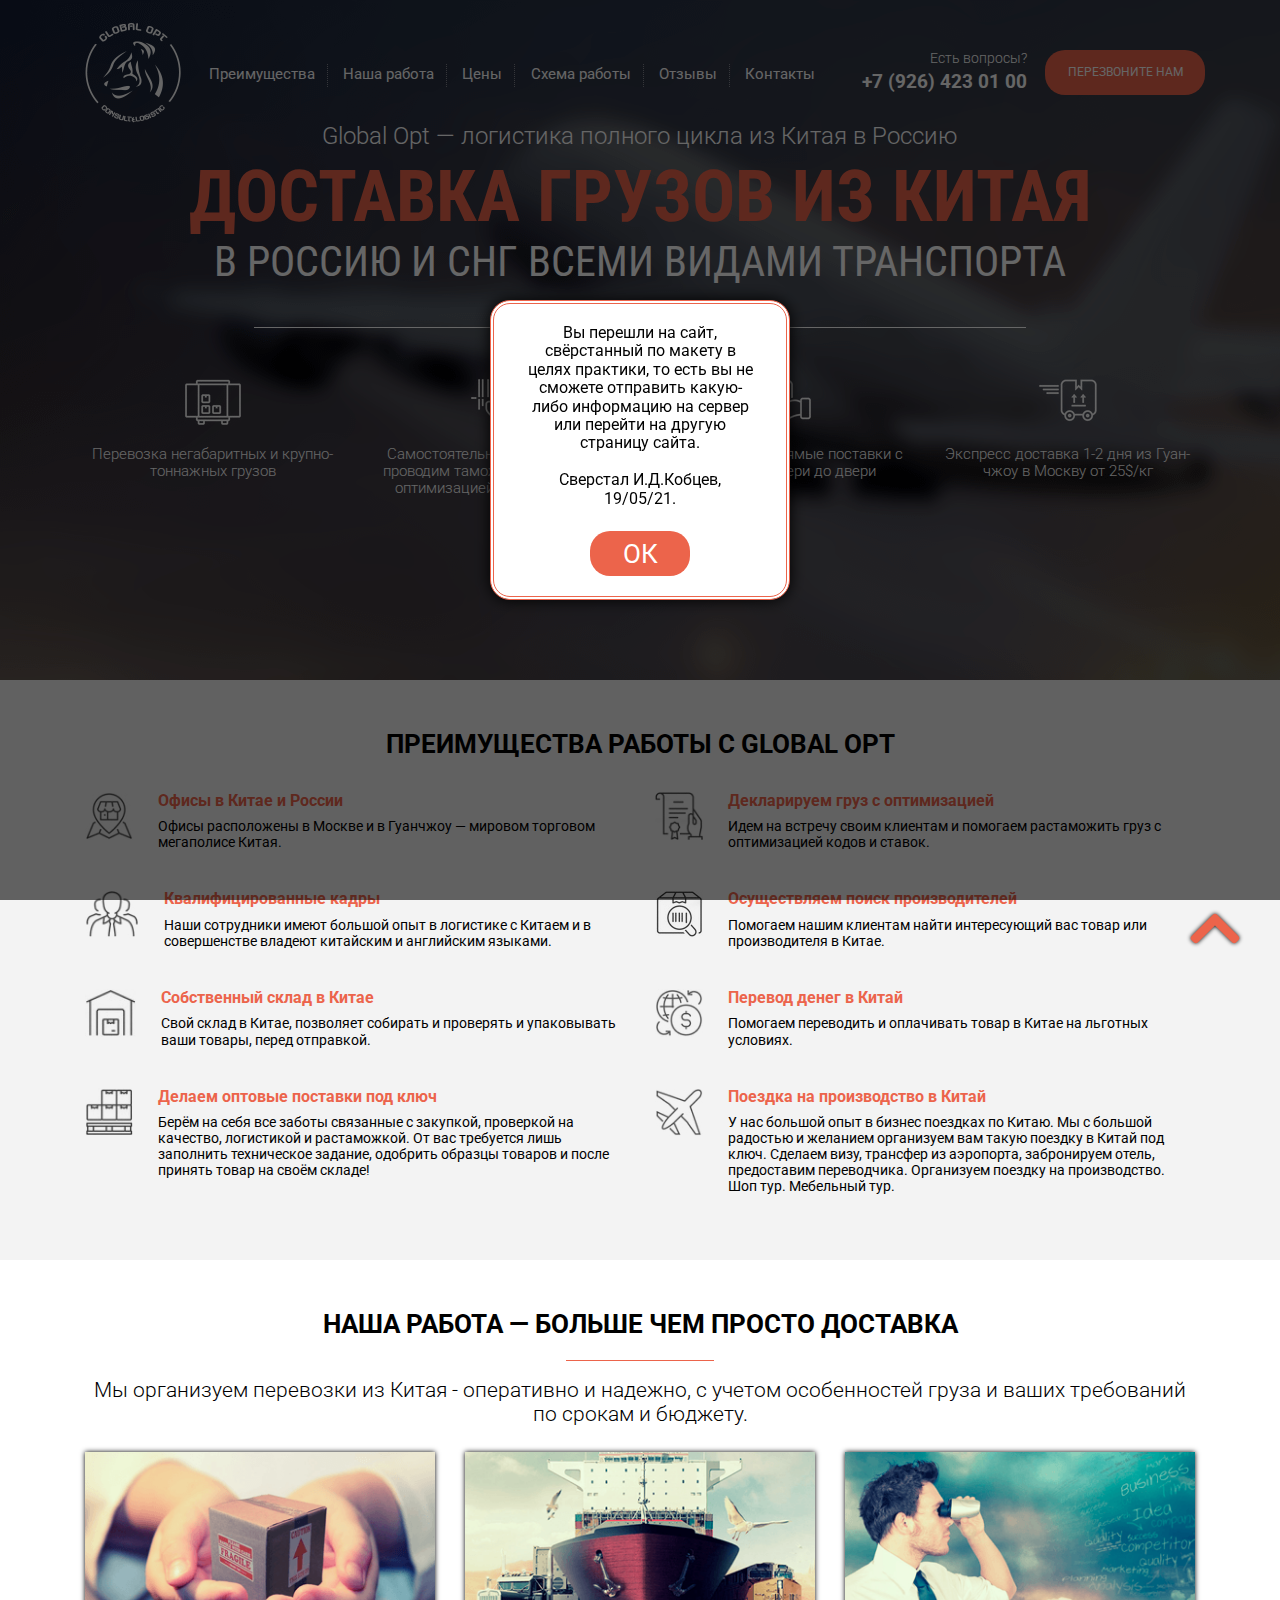
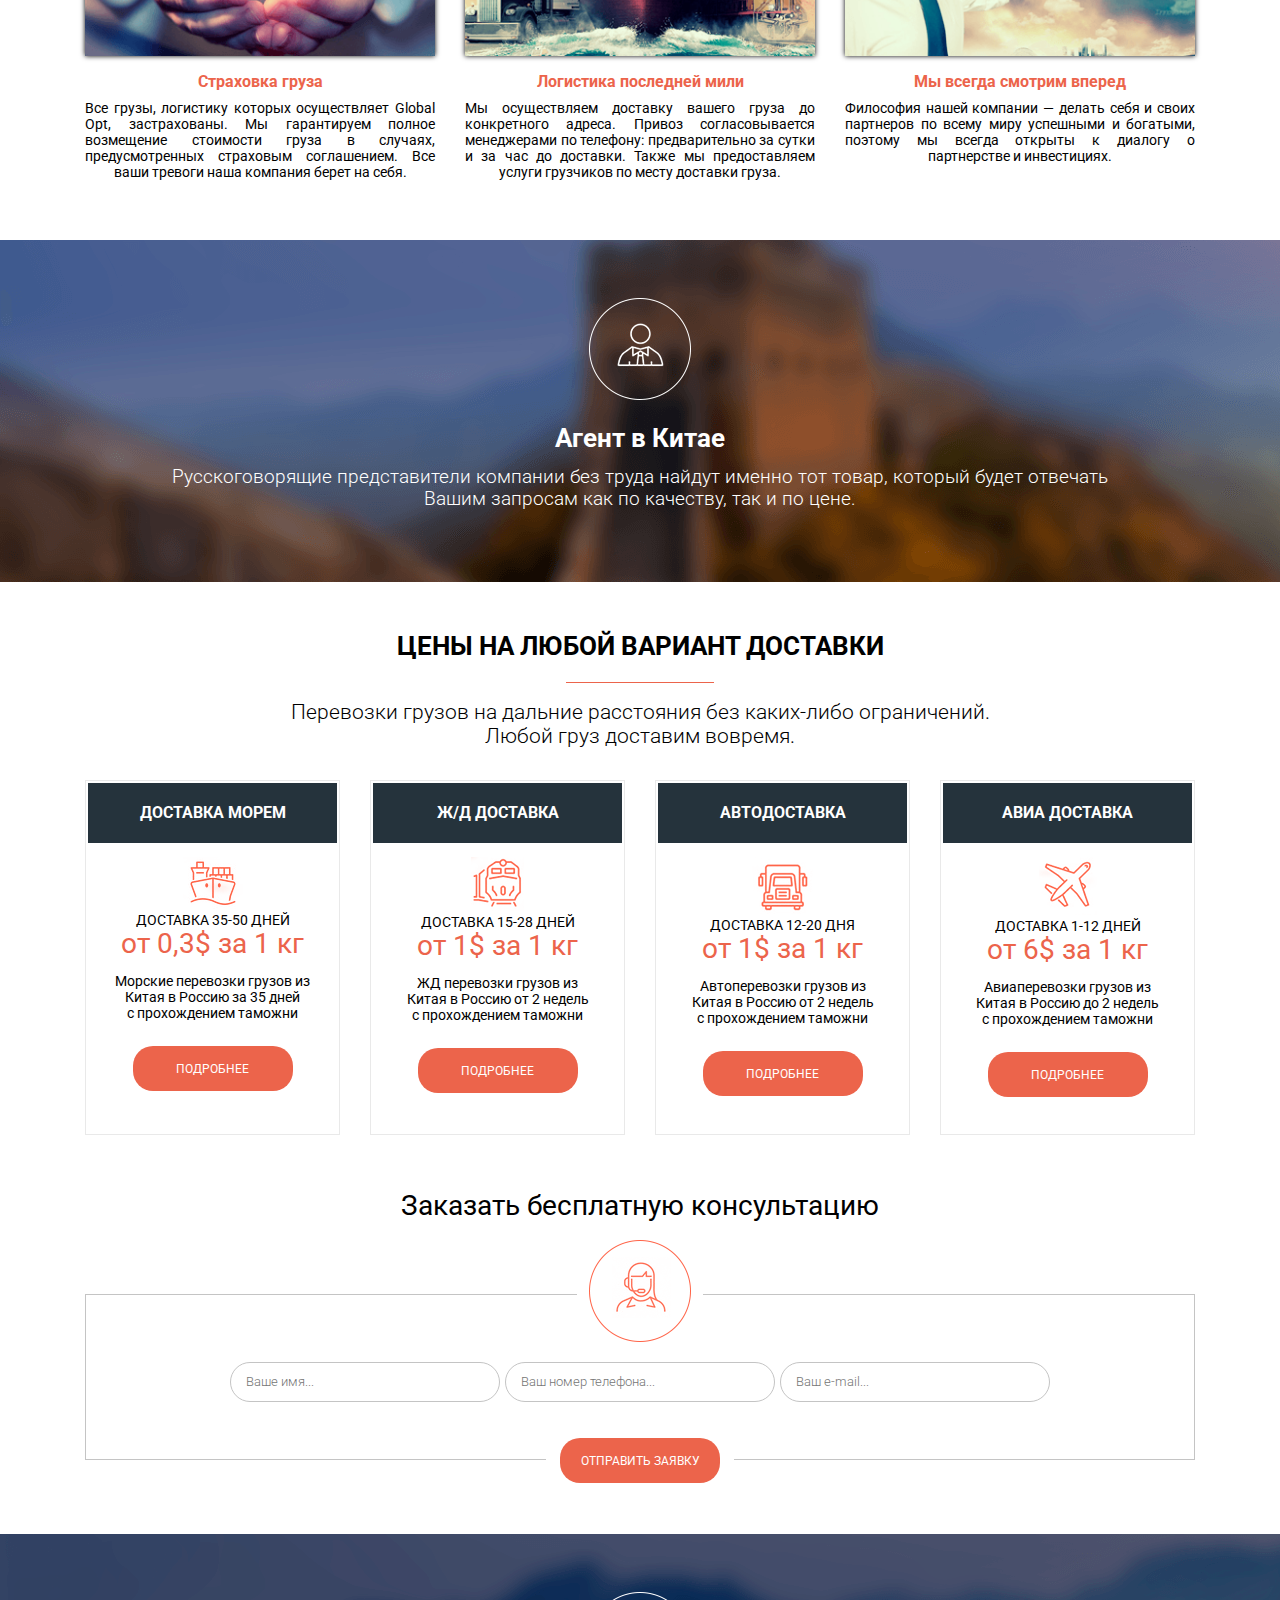
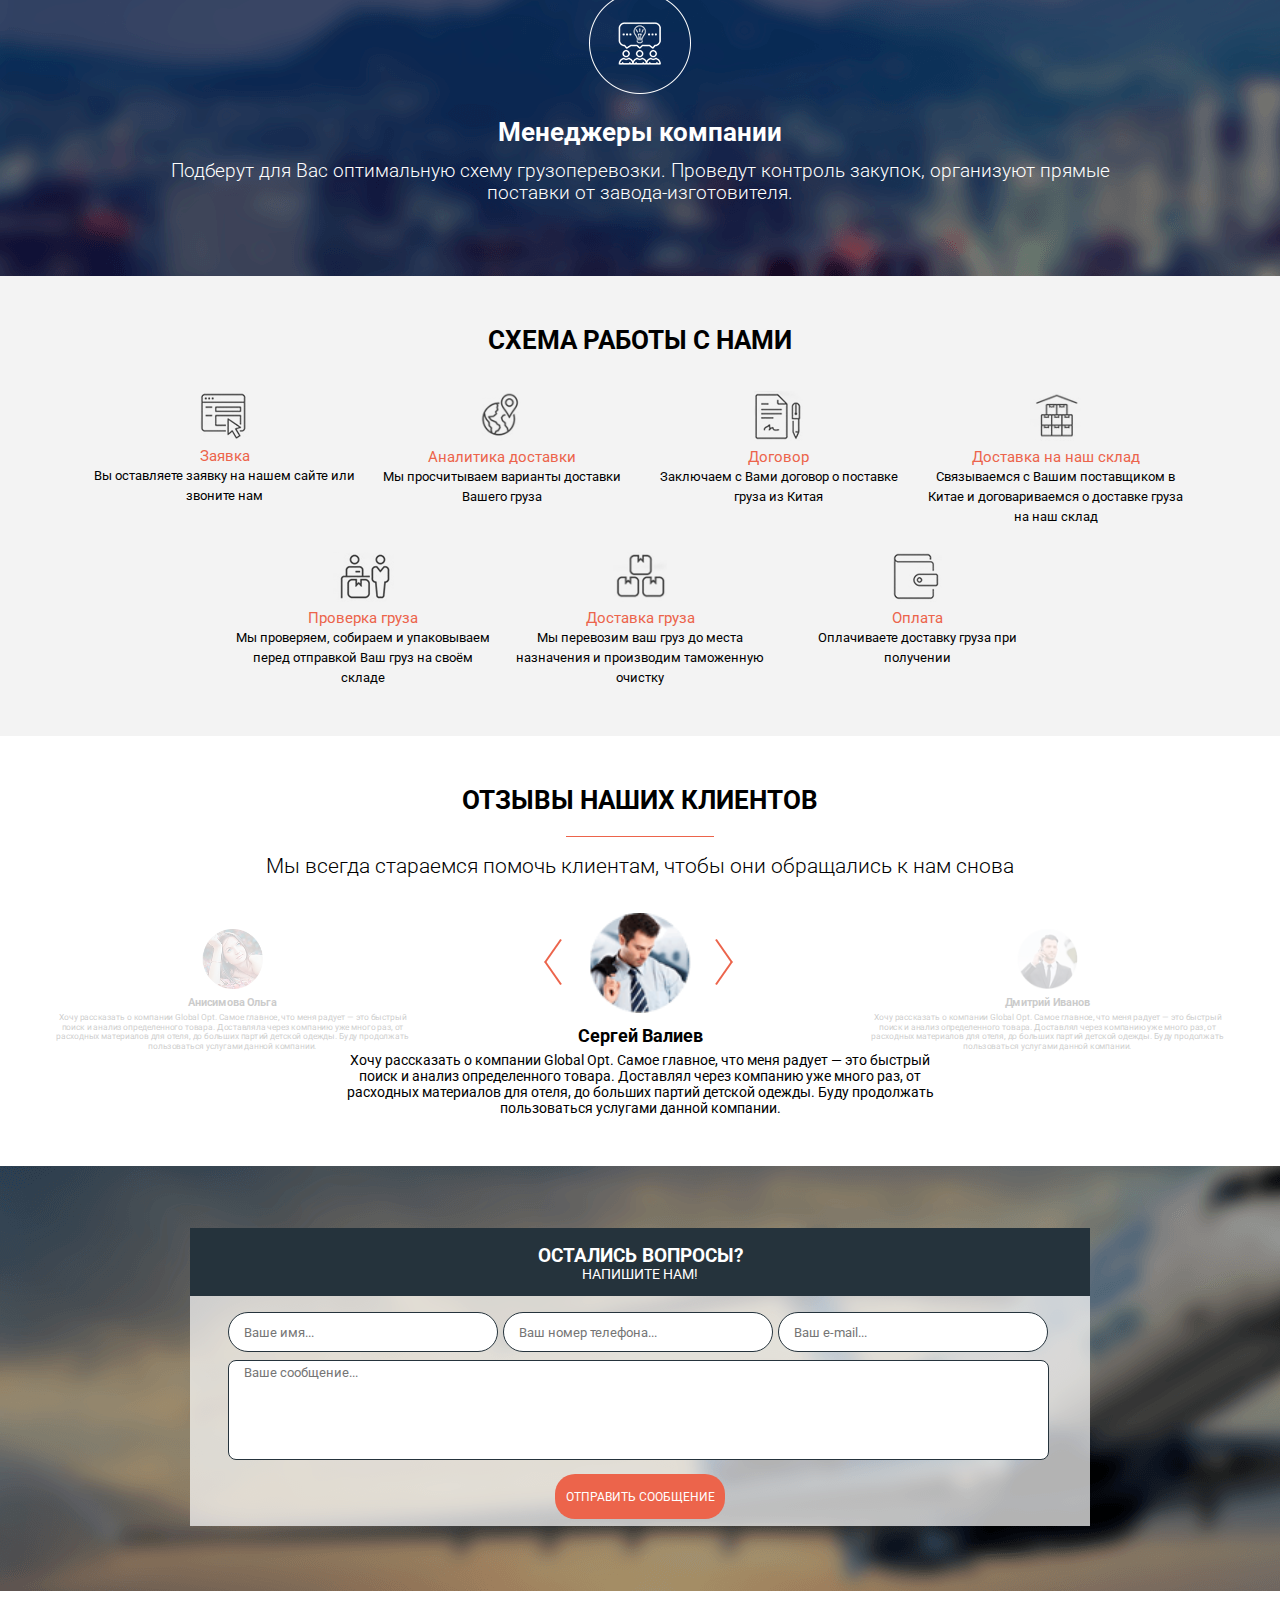
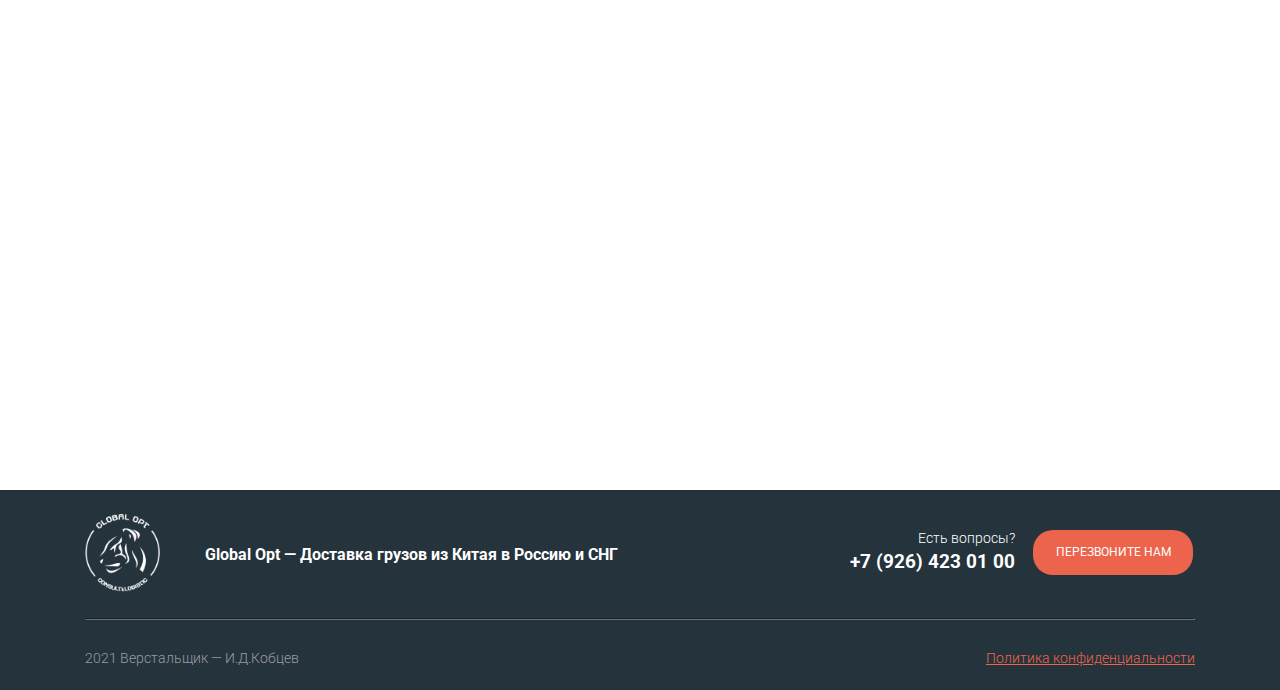
<file: index.html>
<!DOCTYPE html><html lang="ru"><head><meta charset="UTF-8"><meta name="viewport" content="width=device-width"><!-- Favicon --><link rel="apple-touch-icon" sizes="76x76" href="icons/favicon/apple-touch-icon.png"><link rel="icon" type="image/png" sizes="32x32" href="icons/favicon/favicon-32x32.png"><link rel="icon" type="image/png" sizes="16x16" href="icons/favicon/favicon-16x16.png"><link rel="manifest" href="icons/favicon/site.webmanifest"><link rel="mask-icon" href="icons/favicon/safari-pinned-tab.svg" color="#5bbad5"><meta name="msapplication-TileColor" content="#2d89ef"><meta name="theme-color" content="#ffffff"><!-- Fonts --><link rel="preconnect" href="https://fonts.gstatic.com"><link href="https://fonts.googleapis.com/css2?family=Roboto:wght@300;400;500;700&display=swap" rel="stylesheet"><link rel="preconnect" href="https://fonts.gstatic.com"><link href="https://fonts.googleapis.com/css2?family=Roboto+Condensed:wght@400;700&display=swap" rel="stylesheet"><!-- CSS --><link rel="stylesheet" href="/css/main.min.css"><title>Global Opt</title></head><body><!-- Promo section --><section class="promo"><div class="container"><header class="promo__header"><div class="row"><div class="promo__header__navigation col-lg-8 col-sm-12"><img src="icons/glopt.png" alt="Global Opt Logo"> <a href="#advantages" class="promo__header__navigation__link">Преимущества</a> <a href="#our-work" class="promo__header__navigation__link">Наша работа</a> <a href="#price-list" class="promo__header__navigation__link">Цены</a> <a href="#work-scheme" class="promo__header__navigation__link">Схема работы</a> <a href="#reviews" class="promo__header__navigation__link">Отзывы</a> <a href="#contacts" class="promo__header__navigation__link">Контакты</a></div><div class="promo__header__call-us call-us offset-lg-0 col-lg-4 offset-md-7 col-md-5 offset-sm-5 col-sm-7 col-12"><div class="promo__header__call-us__short-descr short-descr">Есть вопросы? <a href="tel:+79264230100" class="promo__header__call-us__short-descr__phone-num phone-num">+7 (926) 423 01 00</a></div><a href="tel:+79264230100" class="button">Перезвоните нам</a></div></div></header>Global Opt — логистика полного цикла из Китая в Россию<h1 class="promo__title"><span class="promo__main-title">ДОСТАВКА ГРУЗОВ ИЗ КИТАЯ</span><br>В РОССИЮ И СНГ ВСЕМИ ВИДАМИ ТРАНСПОРТА</h1><div class="row promo__lines-row"><div class="promo__line-1 col-4 offset-2"></div><div class="promo__line-2 col-4"></div></div><div class="row"><div class="promo__descr col-md-3 col-sm-6"><div class="promo__descr__icon-inner"><img src="icons/promo_icon-1.png" alt="Bag" class="promo__descr__icon"></div>Перевозка негабаритных и крупно-тоннажных грузов</div><div class="promo__descr col-md-3 col-sm-6"><div class="promo__descr__icon-inner"><img src="icons/promo_icon-2.png" alt="Barcode" class="promo__descr__icon"></div>Самостоятельно декларируем и проводим таможенную очистку с оптимизацией кодов и ставок</div><div class="promo__descr col-md-3 col-sm-6"><div class="promo__descr__icon-inner"><img src="icons/promo_icon-3.png" alt="Hand with box" class="promo__descr__icon"></div>Осуществляем прямые поставки с заводов от двери до двери</div><div class="promo__descr col-md-3 col-sm-6"><div class="promo__descr__icon-inner" id="box-icon-inner"><img src="icons/promo_icon-4.png" alt="Express" class="promo__descr__icon"></div>Экспресс доставка 1-2 дня из Гуан-чжоу в Москву от 25$/кг</div></div><button class="button promo__get-an-estimate">Получить расчет</button></div></section><!-- Advantages section --><section class="advantages" id="advantages"><div class="container"><h2 class="subheader">Преимущества работы с Global Opt</h2><div class="row"><div class="advantages__advantage col-md-6"><img src="icons/advantages_icon-1.png" alt="Map" class="advantages__advantage__icon"><div class="advantages__advantage__descr"><h3 class="advantages__advantage__descr__header">Офисы в Китае и России</h3>Офисы расположены в Москве и в Гуанчжоу — мировом торговом мегаполисе Китая.</div></div><div class="advantages__advantage col-md-6"><img src="icons/advantages_icon-2.png" alt="Document" class="advantages__advantage__icon"><div class="advantages__advantage__descr"><h3 class="advantages__advantage__descr__header">Декларируем груз с оптимизацией</h3>Идем на встречу своим клиентам и помогаем растаможить груз с оптимизацией кодов и ставок.</div></div><div class="advantages__advantage col-md-6"><img src="icons/advantages_icon-3.png" alt="People" class="advantages__advantage__icon"><div class="advantages__advantage__descr"><h3 class="advantages__advantage__descr__header">Квалифицированные кадры</h3>Наши сотрудники имеют большой опыт в логистике с Китаем и в совершенстве владеют китайским и английским языками.</div></div><div class="advantages__advantage col-md-6"><img src="icons/advantages_icon-4.png" alt="Magnifier" class="advantages__advantage__icon"><div class="advantages__advantage__descr"><h3 class="advantages__advantage__descr__header">Осуществляем поиск производителей</h3>Помогаем нашим клиентам найти интересующий вас товар или производителя в Китае.</div></div><div class="advantages__advantage col-md-6"><img src="icons/advantages_icon-5.png" alt="Holding" class="advantages__advantage__icon"><div class="advantages__advantage__descr"><h3 class="advantages__advantage__descr__header">Собственный склад в Китае</h3>Свой склад в Китае, позволяет собирать и проверять и упаковывать ваши товары, перед отправкой.</div></div><div class="advantages__advantage col-md-6"><img src="icons/advantages_icon-6.png" alt="Transfer" class="advantages__advantage__icon"><div class="advantages__advantage__descr"><h3 class="advantages__advantage__descr__header">Перевод денег в Китай</h3>Помогаем переводить и оплачивать товар в Китае на льготных условиях.</div></div><div class="advantages__advantage col-md-6"><img src="icons/advantages_icon-7.png" alt="Boxes" class="advantages__advantage__icon"><div class="advantages__advantage__descr"><h3 class="advantages__advantage__descr__header">Делаем оптовые поставки под ключ</h3>Берём на себя все заботы связанные с закупкой, проверкой на качество, логистикой и растаможкой. От вас требуется лишь заполнить техническое задание, одобрить образцы товаров и после принять товар на своём складе!</div></div><div class="advantages__advantage col-md-6"><img src="icons/advantages_icon-8.png" alt="Airplane" class="advantages__advantage__icon"><div class="advantages__advantage__descr"><h3 class="advantages__advantage__descr__header">Поездка на производство в Китай</h3>У нас большой опыт в бизнес поездках по Китаю. Мы с большой радостью и желанием организуем вам такую поездку в Китай под ключ. Сделаем визу, трансфер из аэропорта, забронируем отель, предоставим переводчика. Организуем поездку на производство. Шоп тур. Мебельный тур.</div></div></div></div></section><!-- Our Work section --><section class="our-work main-text-style" id="our-work"><div class="container"><h2 class="subheader">Наша работа — больше чем просто доставка</h2>Мы организуем перевозки из Китая - оперативно и надежно, с учетом особенностей груза и ваших требований по срокам и бюджету.<div class="row"><div class="our-work__sth-about-us col-md-4"><img src="img/our-work-image-1.png" alt="" class="our-work__sth-about-us__image"><div class="our-work__sth-about-us__descr"><h3 class="our-work__sth-about-us__descr__header">Страховка груза</h3>Все грузы, логистику которых осуществляет Global Opt, застрахованы. Мы гарантируем полное возмещение стоимости груза в случаях, предусмотренных страховым соглашением. Все ваши тревоги наша компания берет на себя.</div></div><div class="our-work__sth-about-us col-md-4"><img src="img/our-work-image-2.png" alt="" class="our-work__sth-about-us__image"><div class="our-work__sth-about-us__descr"><h3 class="our-work__sth-about-us__descr__header">Логистика последней мили</h3>Мы осуществляем доставку вашего груза до конкретного адреса. Привоз согласовывается менеджерами по телефону: предварительно за сутки и за час до доставки. Также мы предоставляем услуги грузчиков по месту доставки груза.</div></div><div class="our-work__sth-about-us col-md-4"><img src="img/our-work-image-3.png" alt="" class="our-work__sth-about-us__image"><div class="our-work__sth-about-us__descr"><h3 class="our-work__sth-about-us__descr__header">Мы всегда смотрим вперед</h3>Философия нашей компании — делать себя и своих партнеров по всему миру успешными и богатыми, поэтому мы всегда открыты к диалогу о партнерстве и инвестициях.</div></div></div></div></section><!-- Our Agent section --><section class="our-agent mediator-section"><div class="container"><img src="icons/our-agent_icon.png" alt="Person" class="our-agent__icon"><h2 class="our-agent__header mediator-section__header">Агент в Китае</h2>Русскоговорящие представители компании без труда найдут именно тот товар, который будет отвечать Вашим запросам как по качеству, так и по цене.</div></section><!-- Price-list section --><section class="price-list main-text-style" id="price-list"><div class="container"><h2 class="subheader">Цены на любой вариант доставки</h2>Перевозки грузов на дальние расстояния без каких-либо ограничений.<br>Любой груз доставим вовремя.<div class="row"><div class="price-list__delivery__inner col-lg-3 col-sm-6"><div class="price-list__delivery"><div class="price-list__delivery__header">Доставка морем</div><div class="price-list__delivery__descr"><img src="icons/price-list_icon-1.png" alt="Ship" class="price-list__delivery__descr__icon"><div class="price-list__delivery__descr__time">Доставка 35-50 дней</div><div class="price-list__delivery__descr__price">от 0,3$ за 1 кг</div>Морские перевозки грузов из<br>Китая в Россию за 35 дней<br>с прохождением таможни <button class="price-list__delivery__descr__show-more-button button">Подробнее</button></div></div></div><div class="price-list__delivery__inner col-lg-3 col-sm-6"><div class="price-list__delivery"><div class="price-list__delivery__header">Ж/Д доставка</div><div class="price-list__delivery__descr"><img src="icons/price-list_icon-2.png" alt="Train" class="price-list__delivery__descr__icon"><div class="price-list__delivery__descr__time">Доставка 15-28 дней</div><div class="price-list__delivery__descr__price">от 1$ за 1 кг</div>ЖД перевозки грузов из<br>Китая в Россию от 2 недель<br>с прохождением таможни <button class="price-list__delivery__descr__show-more-button button">Подробнее</button></div></div></div><div class="price-list__delivery__inner col-lg-3 col-sm-6"><div class="price-list__delivery"><div class="price-list__delivery__header">Автодоставка</div><div class="price-list__delivery__descr"><img src="icons/price-list_icon-3.png" alt="Car" class="price-list__delivery__descr__icon"><div class="price-list__delivery__descr__time">Доставка 12-20 дня</div><div class="price-list__delivery__descr__price">от 1$ за 1 кг</div>Автоперевозки грузов из<br>Китая в Россию от 2 недель<br>с прохождением таможни <button class="price-list__delivery__descr__show-more-button button">Подробнее</button></div></div></div><div class="price-list__delivery__inner col-lg-3 col-sm-6"><div class="price-list__delivery"><div class="price-list__delivery__header">Авиа доставка</div><div class="price-list__delivery__descr"><img src="icons/price-list_icon-4.png" alt="Airplane" class="price-list__delivery__descr__icon"><div class="price-list__delivery__descr__time">Доставка 1-12 дней</div><div class="price-list__delivery__descr__price">от 6$ за 1 кг</div>Авиаперевозки грузов из<br>Китая в Россию до 2 недель<br>с прохождением таможни <button class="price-list__delivery__descr__show-more-button button">Подробнее</button></div></div></div></div><form action="#" class="price-list__order-consultation-form"><h3 class="price-list__order-consultation-form__header">Заказать бесплатную консультацию</h3><img src="icons/price-list_icon-5.png" alt="Person" class="price-list__order-consultation-form__icon"><div class="price-list__order-consultation-form__input-fields-inner"><input required type="text" placeholder="Ваше имя..." class="price-list__order-consultation-form__input-fields-inner__input-field"> <input required type="tel" placeholder="Ваш номер телефона..." class="price-list__order-consultation-form__input-fields-inner__input-field"> <input required type="email" placeholder="Ваш e-mail..." class="price-list__order-consultation-form__input-fields-inner__input-field"> <input type="submit" value="Отправить заявку" class="price-list__order-consultation-form__input-fields-inner__submit button"></div></form></div></section><!-- Our Managers section --><section class="our-managers mediator-section"><div class="container"><img src="icons/our-managers_icon.png" alt="Communication" class="our-managers__icon"><h2 class="our-managers__header mediator-section__header">Менеджеры компании</h2>Подберут для Вас оптимальную схему грузоперевозки. Проведут контроль закупок, организуют прямые поставки от завода-изготовителя.</div></section><!-- Work Scheme section --><section class="work-scheme" id="work-scheme"><div class="container"><h2 class="subheader">Схема работы с нами</h2><div class="work-scheme__scheme-elements-inner"><div class="work-scheme__scheme-elements-inner__scheme-element"><img src="icons/work-scheme_icon-1.png" alt="Browser window" class="work-scheme__scheme-elements-inner__scheme-element__icon"><div class="work-scheme__scheme-elements-inner__scheme-element__header">Заявка</div>Вы оставляете заявку на нашем сайте или звоните нам</div><div class="work-scheme__scheme-elements-inner__scheme-element"><img src="icons/work-scheme_icon-2.png" alt="GPS" class="work-scheme__scheme-elements-inner__scheme-element__icon"><div class="work-scheme__scheme-elements-inner__scheme-element__header">Аналитика доставки</div>Мы просчитываем варианты доставки Вашего груза</div><div class="work-scheme__scheme-elements-inner__scheme-element"><img src="icons/work-scheme_icon-3.png" alt="Document" class="work-scheme__scheme-elements-inner__scheme-element__icon"><div class="work-scheme__scheme-elements-inner__scheme-element__header">Договор</div>Заключаем с Вами договор о поставке груза из Китая</div><div class="work-scheme__scheme-elements-inner__scheme-element"><img src="icons/work-scheme_icon-4.png" alt="Holding" class="work-scheme__scheme-elements-inner__scheme-element__icon"><div class="work-scheme__scheme-elements-inner__scheme-element__header">Доставка на наш склад</div>Связываемся с Вашим поставщиком в Китае и договариваемся о доставке груза на наш склад</div><div class="work-scheme__scheme-elements-inner__scheme-element"><img src="icons/work-scheme_icon-5.png" alt="People and box" class="work-scheme__scheme-elements-inner__scheme-element__icon"><div class="work-scheme__scheme-elements-inner__scheme-element__header">Проверка груза</div>Мы проверяем, собираем и упаковываем перед отправкой Ваш груз на своём складе</div><div class="work-scheme__scheme-elements-inner__scheme-element"><img src="icons/work-scheme_icon-6.png" alt="Boxes" class="work-scheme__scheme-elements-inner__scheme-element__icon"><div class="work-scheme__scheme-elements-inner__scheme-element__header">Доставка груза</div>Мы перевозим ваш груз до места назначения и производим таможенную очистку</div><div class="work-scheme__scheme-elements-inner__scheme-element"><img src="icons/work-scheme_icon-7.png" alt="Wallet" class="work-scheme__scheme-elements-inner__scheme-element__icon"><div class="work-scheme__scheme-elements-inner__scheme-element__header">Оплата</div>Оплачиваете доставку груза при получении</div></div></div></section><!-- Reviews section --><section class="reviews main-text-style" id="reviews"><div class="container"><h2 class="subheader">Отзывы наших клиентов</h2>Мы всегда стараемся помочь клиентам, чтобы они обращались к нам снова<div class="reviews__reviews-inner"><div class="reviews__reviews-inner__slider-button-left"><div class="reviews__reviews-inner__slider-button-right__lines-inner"><div class="reviews__reviews-inner__slider-button-left__lines-inner__first-part"></div><div class="reviews__reviews-inner__slider-button-left__lines-inner__second-part"></div></div></div><div class="reviews__reviews-inner__slider-button-right"><div class="reviews__reviews-inner__slider-button-right__lines-inner"><div class="reviews__reviews-inner__slider-button-right__lines-inner__first-part"></div><div class="reviews__reviews-inner__slider-button-right__lines-inner__second-part"></div></div></div><div class="reviews__reviews-inner__review left-review" id="review-1"><img src="icons/reviews_icon-1.png" alt="Person" class="reviews__reviews-inner__review__icon"><div class="reviews__reviews-inner__review__header">Анисимова Ольга</div>Хочу рассказать о компании Global Opt. Самое главное, что меня радует — это быстрый поиск и анализ определенного товара. Доставляла через компанию уже много раз, от расходных материалов для отеля, до больших партий детской одежды. Буду продолжать пользоваться услугами данной компании.</div><div class="reviews__reviews-inner__review active-review" id="review-2"><img src="icons/reviews_icon-2.png" alt="Person" class="reviews__reviews-inner__review__icon"><div class="reviews__reviews-inner__review__header">Сергей Валиев</div>Хочу рассказать о компании Global Opt. Самое главное, что меня радует — это быстрый поиск и анализ определенного товара. Доставлял через компанию уже много раз, от расходных материалов для отеля, до больших партий детской одежды. Буду продолжать пользоваться услугами данной компании.</div><div class="reviews__reviews-inner__review right-review" id="review-3"><img src="icons/reviews_icon-3.png" alt="Person" class="reviews__reviews-inner__review__icon"><div class="reviews__reviews-inner__review__header">Дмитрий Иванов</div>Хочу рассказать о компании Global Opt. Самое главное, что меня радует — это быстрый поиск и анализ определенного товара. Доставлял через компанию уже много раз, от расходных материалов для отеля, до больших партий детской одежды. Буду продолжать пользоваться услугами данной компании.</div></div></div></section><!-- Questions section --><section class="questions"><div class="container"><form action="#" class="questions__form"><div class="questions__form__header-inner"><h2 class="questions__form__header-inner__header">Остались вопросы?</h2>Напишите нам!</div><div class="questions__form__fields-inner"><input required type="text" placeholder="Ваше имя..." class="questions__form__fields-inner__input-field"> <input required type="tel" placeholder="Ваш номер телефона..." class="questions__form__fields-inner__input-field"> <input required type="email" placeholder="Ваш e-mail..." class="questions__form__fields-inner__input-field" id="email"> <textarea required placeholder="Ваше сообщение..." maxlength="1000" class="questions__form__fields-inner__input-message-field"></textarea> <input type="submit" value="Отправить сообщение" class="questions__form__fields-inner__submit button"></div></form></div></section><!-- Google Maps section --><iframe src="https://www.google.com/maps/embed?pb=!1m23!1m12!1m3!1d2245.602838750702!2d37.625119166269386!3d55.748029380552104!2m3!1f0!2f0!3f0!3m2!1i1024!2i768!4f13.1!4m8!3e6!4m0!4m5!1s0x46b54af8f4b2bb81%3A0x4ddbd95d7439813b!2z0KHQsNC00L7QstC90LjRh9C10YHQutCw0Y8g0YPQuy4sIDUsINC-0YTQuNGBIDQtNiwg0JzQvtGB0LrQstCwLCAxMTUwMzU!3m2!1d55.747965!2d37.627218!5e0!3m2!1sru!2sru!4v1616509254710!5m2!1sru!2sru" width="100%" height="500" style="border:0;" allowfullscreen="0" loading="lazy"></iframe><!-- Footer --><footer class="footer" id="contacts"><div class="container"><div class="row"><div class="footer__logo-inner col-md-8 col-sm-12"><img src="icons/glopt.png" alt="Global Opt Logo" class="footer__logo-inner__logo"><div class="footer__logo-inner__text-inner">Global Opt — Доставка грузов из Китая в Россию и СНГ</div></div><div class="footer__call-us call-us col-md-4 offset-sm-6 col-sm-6"><div class="footer__call-us__short-descr short-descr">Есть вопросы? <a href="tel:+79264230100" class="footer__call-us__short-descr__phone-num phone-num">+7 (926) 423 01 00</a></div><a href="tel:+79264230100" class="footer__call-us__button button">Перезвоните нам</a></div></div><hr><div class="footer__privacy-and-copyright-inner"><div class="footer__privacy-and-copyright-inner__copyright">2021 Верстальщик — И.Д.Кобцев</div><a href="#" class="footer__privacy-and-copyright-inner__privacy-policy">Политика конфиденциальности</a></div></div></footer><div class="burger"><div></div></div><div class="scrollup"><svg aria-hidden="true" focusable="false" data-prefix="fas" data-icon="chevron-up" class="svg-inline--fa fa-chevron-up fa-w-14" role="img" xmlns="http://www.w3.org/2000/svg" viewBox="0 0 448 512"><path fill="currentColor" d="M240.971 130.524l194.343 194.343c9.373 9.373 9.373 24.569 0 33.941l-22.667 22.667c-9.357 9.357-24.522 9.375-33.901.04L224 227.495 69.255 381.516c-9.379 9.335-24.544 9.317-33.901-.04l-22.667-22.667c-9.373-9.373-9.373-24.569 0-33.941L207.03 130.525c9.372-9.373 24.568-9.373 33.941-.001z"></path></svg></div><div class="overlay"><div class="modal">Вы перешли на сайт, свёрстанный по макету в целях практики, то есть вы не сможете отправить какую-либо информацию на сервер или перейти на другую страницу сайта.<br><br>Сверстал И.Д.Кобцев, 19/05/21.<button class="modal__button button">ОК</button></div></div><script src="js/script.js"></script></body></html>
</file>
<file: css/main.min.css>
html{line-height:1.15;-webkit-text-size-adjust:100%}body{margin:0}main{display:block}h1{font-size:2em;margin:.67em 0}hr{box-sizing:content-box;height:0;overflow:visible}pre{font-family:monospace,monospace;font-size:1em}a{background-color:transparent}abbr[title]{border-bottom:none;text-decoration:underline;-webkit-text-decoration:underline dotted;text-decoration:underline dotted}b,strong{font-weight:bolder}code,kbd,samp{font-family:monospace,monospace;font-size:1em}small{font-size:80%}sub,sup{font-size:75%;line-height:0;position:relative;vertical-align:baseline}sub{bottom:-.25em}sup{top:-.5em}img{border-style:none}button,input,optgroup,select,textarea{font-family:inherit;font-size:100%;line-height:1.15;margin:0}button,input{overflow:visible}button,select{text-transform:none}[type=button],[type=reset],[type=submit],button{-webkit-appearance:button}[type=button]::-moz-focus-inner,[type=reset]::-moz-focus-inner,[type=submit]::-moz-focus-inner,button::-moz-focus-inner{border-style:none;padding:0}[type=button]:-moz-focusring,[type=reset]:-moz-focusring,[type=submit]:-moz-focusring,button:-moz-focusring{outline:1px dotted ButtonText}fieldset{padding:.35em .75em .625em}legend{box-sizing:border-box;color:inherit;display:table;max-width:100%;padding:0;white-space:normal}progress{vertical-align:baseline}textarea{overflow:auto}[type=checkbox],[type=radio]{box-sizing:border-box;padding:0}[type=number]::-webkit-inner-spin-button,[type=number]::-webkit-outer-spin-button{height:auto}[type=search]{-webkit-appearance:textfield;outline-offset:-2px}[type=search]::-webkit-search-decoration{-webkit-appearance:none}::-webkit-file-upload-button{-webkit-appearance:button;font:inherit}details{display:block}summary{display:list-item}[hidden],template{display:none}/*!
 * Bootstrap Grid v4.1.3 (https://getbootstrap.com/)
 * Copyright 2011-2018 The Bootstrap Authors
 * Copyright 2011-2018 Twitter, Inc.
 * Licensed under MIT (https://github.com/twbs/bootstrap/blob/master/LICENSE)
 */html{box-sizing:border-box;-ms-overflow-style:scrollbar}*,::after,::before{box-sizing:inherit}.container{width:100%;padding-right:15px;padding-left:15px;margin-right:auto;margin-left:auto}@media (min-width:576px){.container{max-width:540px}}@media (min-width:768px){.container{max-width:720px}}@media (min-width:992px){.container{max-width:960px}}@media (min-width:1200px){.container{max-width:1140px}}.container-fluid{width:100%;padding-right:15px;padding-left:15px;margin-right:auto;margin-left:auto}.row{display:flex;flex-wrap:wrap;margin-right:-15px;margin-left:-15px}.no-gutters{margin-right:0;margin-left:0}.no-gutters>.col,.no-gutters>[class*=col-]{padding-right:0;padding-left:0}.col,.col-1,.col-10,.col-11,.col-12,.col-2,.col-3,.col-4,.col-5,.col-6,.col-7,.col-8,.col-9,.col-auto,.col-lg,.col-lg-1,.col-lg-10,.col-lg-11,.col-lg-12,.col-lg-2,.col-lg-3,.col-lg-4,.col-lg-5,.col-lg-6,.col-lg-7,.col-lg-8,.col-lg-9,.col-lg-auto,.col-md,.col-md-1,.col-md-10,.col-md-11,.col-md-12,.col-md-2,.col-md-3,.col-md-4,.col-md-5,.col-md-6,.col-md-7,.col-md-8,.col-md-9,.col-md-auto,.col-sm,.col-sm-1,.col-sm-10,.col-sm-11,.col-sm-12,.col-sm-2,.col-sm-3,.col-sm-4,.col-sm-5,.col-sm-6,.col-sm-7,.col-sm-8,.col-sm-9,.col-sm-auto,.col-xl,.col-xl-1,.col-xl-10,.col-xl-11,.col-xl-12,.col-xl-2,.col-xl-3,.col-xl-4,.col-xl-5,.col-xl-6,.col-xl-7,.col-xl-8,.col-xl-9,.col-xl-auto{position:relative;width:100%;min-height:1px;padding-right:15px;padding-left:15px}.col{flex-basis:0;flex-grow:1;max-width:100%}.col-auto{flex:0 0 auto;width:auto;max-width:none}.col-1{flex:0 0 8.333333%;max-width:8.333333%}.col-2{flex:0 0 16.666667%;max-width:16.666667%}.col-3{flex:0 0 25%;max-width:25%}.col-4{flex:0 0 33.333333%;max-width:33.333333%}.col-5{flex:0 0 41.666667%;max-width:41.666667%}.col-6{flex:0 0 50%;max-width:50%}.col-7{flex:0 0 58.333333%;max-width:58.333333%}.col-8{flex:0 0 66.666667%;max-width:66.666667%}.col-9{flex:0 0 75%;max-width:75%}.col-10{flex:0 0 83.333333%;max-width:83.333333%}.col-11{flex:0 0 91.666667%;max-width:91.666667%}.col-12{flex:0 0 100%;max-width:100%}.order-first{order:-1}.order-last{order:13}.order-0{order:0}.order-1{order:1}.order-2{order:2}.order-3{order:3}.order-4{order:4}.order-5{order:5}.order-6{order:6}.order-7{order:7}.order-8{order:8}.order-9{order:9}.order-10{order:10}.order-11{order:11}.order-12{order:12}.offset-1{margin-left:8.333333%}.offset-2{margin-left:16.666667%}.offset-3{margin-left:25%}.offset-4{margin-left:33.333333%}.offset-5{margin-left:41.666667%}.offset-6{margin-left:50%}.offset-7{margin-left:58.333333%}.offset-8{margin-left:66.666667%}.offset-9{margin-left:75%}.offset-10{margin-left:83.333333%}.offset-11{margin-left:91.666667%}@media (min-width:576px){.col-sm{flex-basis:0;flex-grow:1;max-width:100%}.col-sm-auto{flex:0 0 auto;width:auto;max-width:none}.col-sm-1{flex:0 0 8.333333%;max-width:8.333333%}.col-sm-2{flex:0 0 16.666667%;max-width:16.666667%}.col-sm-3{flex:0 0 25%;max-width:25%}.col-sm-4{flex:0 0 33.333333%;max-width:33.333333%}.col-sm-5{flex:0 0 41.666667%;max-width:41.666667%}.col-sm-6{flex:0 0 50%;max-width:50%}.col-sm-7{flex:0 0 58.333333%;max-width:58.333333%}.col-sm-8{flex:0 0 66.666667%;max-width:66.666667%}.col-sm-9{flex:0 0 75%;max-width:75%}.col-sm-10{flex:0 0 83.333333%;max-width:83.333333%}.col-sm-11{flex:0 0 91.666667%;max-width:91.666667%}.col-sm-12{flex:0 0 100%;max-width:100%}.order-sm-first{order:-1}.order-sm-last{order:13}.order-sm-0{order:0}.order-sm-1{order:1}.order-sm-2{order:2}.order-sm-3{order:3}.order-sm-4{order:4}.order-sm-5{order:5}.order-sm-6{order:6}.order-sm-7{order:7}.order-sm-8{order:8}.order-sm-9{order:9}.order-sm-10{order:10}.order-sm-11{order:11}.order-sm-12{order:12}.offset-sm-0{margin-left:0}.offset-sm-1{margin-left:8.333333%}.offset-sm-2{margin-left:16.666667%}.offset-sm-3{margin-left:25%}.offset-sm-4{margin-left:33.333333%}.offset-sm-5{margin-left:41.666667%}.offset-sm-6{margin-left:50%}.offset-sm-7{margin-left:58.333333%}.offset-sm-8{margin-left:66.666667%}.offset-sm-9{margin-left:75%}.offset-sm-10{margin-left:83.333333%}.offset-sm-11{margin-left:91.666667%}}@media (min-width:768px){.col-md{flex-basis:0;flex-grow:1;max-width:100%}.col-md-auto{flex:0 0 auto;width:auto;max-width:none}.col-md-1{flex:0 0 8.333333%;max-width:8.333333%}.col-md-2{flex:0 0 16.666667%;max-width:16.666667%}.col-md-3{flex:0 0 25%;max-width:25%}.col-md-4{flex:0 0 33.333333%;max-width:33.333333%}.col-md-5{flex:0 0 41.666667%;max-width:41.666667%}.col-md-6{flex:0 0 50%;max-width:50%}.col-md-7{flex:0 0 58.333333%;max-width:58.333333%}.col-md-8{flex:0 0 66.666667%;max-width:66.666667%}.col-md-9{flex:0 0 75%;max-width:75%}.col-md-10{flex:0 0 83.333333%;max-width:83.333333%}.col-md-11{flex:0 0 91.666667%;max-width:91.666667%}.col-md-12{flex:0 0 100%;max-width:100%}.order-md-first{order:-1}.order-md-last{order:13}.order-md-0{order:0}.order-md-1{order:1}.order-md-2{order:2}.order-md-3{order:3}.order-md-4{order:4}.order-md-5{order:5}.order-md-6{order:6}.order-md-7{order:7}.order-md-8{order:8}.order-md-9{order:9}.order-md-10{order:10}.order-md-11{order:11}.order-md-12{order:12}.offset-md-0{margin-left:0}.offset-md-1{margin-left:8.333333%}.offset-md-2{margin-left:16.666667%}.offset-md-3{margin-left:25%}.offset-md-4{margin-left:33.333333%}.offset-md-5{margin-left:41.666667%}.offset-md-6{margin-left:50%}.offset-md-7{margin-left:58.333333%}.offset-md-8{margin-left:66.666667%}.offset-md-9{margin-left:75%}.offset-md-10{margin-left:83.333333%}.offset-md-11{margin-left:91.666667%}}@media (min-width:992px){.col-lg{flex-basis:0;flex-grow:1;max-width:100%}.col-lg-auto{flex:0 0 auto;width:auto;max-width:none}.col-lg-1{flex:0 0 8.333333%;max-width:8.333333%}.col-lg-2{flex:0 0 16.666667%;max-width:16.666667%}.col-lg-3{flex:0 0 25%;max-width:25%}.col-lg-4{flex:0 0 33.333333%;max-width:33.333333%}.col-lg-5{flex:0 0 41.666667%;max-width:41.666667%}.col-lg-6{flex:0 0 50%;max-width:50%}.col-lg-7{flex:0 0 58.333333%;max-width:58.333333%}.col-lg-8{flex:0 0 66.666667%;max-width:66.666667%}.col-lg-9{flex:0 0 75%;max-width:75%}.col-lg-10{flex:0 0 83.333333%;max-width:83.333333%}.col-lg-11{flex:0 0 91.666667%;max-width:91.666667%}.col-lg-12{flex:0 0 100%;max-width:100%}.order-lg-first{order:-1}.order-lg-last{order:13}.order-lg-0{order:0}.order-lg-1{order:1}.order-lg-2{order:2}.order-lg-3{order:3}.order-lg-4{order:4}.order-lg-5{order:5}.order-lg-6{order:6}.order-lg-7{order:7}.order-lg-8{order:8}.order-lg-9{order:9}.order-lg-10{order:10}.order-lg-11{order:11}.order-lg-12{order:12}.offset-lg-0{margin-left:0}.offset-lg-1{margin-left:8.333333%}.offset-lg-2{margin-left:16.666667%}.offset-lg-3{margin-left:25%}.offset-lg-4{margin-left:33.333333%}.offset-lg-5{margin-left:41.666667%}.offset-lg-6{margin-left:50%}.offset-lg-7{margin-left:58.333333%}.offset-lg-8{margin-left:66.666667%}.offset-lg-9{margin-left:75%}.offset-lg-10{margin-left:83.333333%}.offset-lg-11{margin-left:91.666667%}}@media (min-width:1200px){.col-xl{flex-basis:0;flex-grow:1;max-width:100%}.col-xl-auto{flex:0 0 auto;width:auto;max-width:none}.col-xl-1{flex:0 0 8.333333%;max-width:8.333333%}.col-xl-2{flex:0 0 16.666667%;max-width:16.666667%}.col-xl-3{flex:0 0 25%;max-width:25%}.col-xl-4{flex:0 0 33.333333%;max-width:33.333333%}.col-xl-5{flex:0 0 41.666667%;max-width:41.666667%}.col-xl-6{flex:0 0 50%;max-width:50%}.col-xl-7{flex:0 0 58.333333%;max-width:58.333333%}.col-xl-8{flex:0 0 66.666667%;max-width:66.666667%}.col-xl-9{flex:0 0 75%;max-width:75%}.col-xl-10{flex:0 0 83.333333%;max-width:83.333333%}.col-xl-11{flex:0 0 91.666667%;max-width:91.666667%}.col-xl-12{flex:0 0 100%;max-width:100%}.order-xl-first{order:-1}.order-xl-last{order:13}.order-xl-0{order:0}.order-xl-1{order:1}.order-xl-2{order:2}.order-xl-3{order:3}.order-xl-4{order:4}.order-xl-5{order:5}.order-xl-6{order:6}.order-xl-7{order:7}.order-xl-8{order:8}.order-xl-9{order:9}.order-xl-10{order:10}.order-xl-11{order:11}.order-xl-12{order:12}.offset-xl-0{margin-left:0}.offset-xl-1{margin-left:8.333333%}.offset-xl-2{margin-left:16.666667%}.offset-xl-3{margin-left:25%}.offset-xl-4{margin-left:33.333333%}.offset-xl-5{margin-left:41.666667%}.offset-xl-6{margin-left:50%}.offset-xl-7{margin-left:58.333333%}.offset-xl-8{margin-left:66.666667%}.offset-xl-9{margin-left:75%}.offset-xl-10{margin-left:83.333333%}.offset-xl-11{margin-left:91.666667%}}.d-none{display:none!important}.d-inline{display:inline!important}.d-inline-block{display:inline-block!important}.d-block{display:block!important}.d-table{display:table!important}.d-table-row{display:table-row!important}.d-table-cell{display:table-cell!important}.d-flex{display:flex!important}.d-inline-flex{display:inline-flex!important}@media (min-width:576px){.d-sm-none{display:none!important}.d-sm-inline{display:inline!important}.d-sm-inline-block{display:inline-block!important}.d-sm-block{display:block!important}.d-sm-table{display:table!important}.d-sm-table-row{display:table-row!important}.d-sm-table-cell{display:table-cell!important}.d-sm-flex{display:flex!important}.d-sm-inline-flex{display:inline-flex!important}}@media (min-width:768px){.d-md-none{display:none!important}.d-md-inline{display:inline!important}.d-md-inline-block{display:inline-block!important}.d-md-block{display:block!important}.d-md-table{display:table!important}.d-md-table-row{display:table-row!important}.d-md-table-cell{display:table-cell!important}.d-md-flex{display:flex!important}.d-md-inline-flex{display:inline-flex!important}}@media (min-width:992px){.d-lg-none{display:none!important}.d-lg-inline{display:inline!important}.d-lg-inline-block{display:inline-block!important}.d-lg-block{display:block!important}.d-lg-table{display:table!important}.d-lg-table-row{display:table-row!important}.d-lg-table-cell{display:table-cell!important}.d-lg-flex{display:flex!important}.d-lg-inline-flex{display:inline-flex!important}}@media (min-width:1200px){.d-xl-none{display:none!important}.d-xl-inline{display:inline!important}.d-xl-inline-block{display:inline-block!important}.d-xl-block{display:block!important}.d-xl-table{display:table!important}.d-xl-table-row{display:table-row!important}.d-xl-table-cell{display:table-cell!important}.d-xl-flex{display:flex!important}.d-xl-inline-flex{display:inline-flex!important}}@media print{.d-print-none{display:none!important}.d-print-inline{display:inline!important}.d-print-inline-block{display:inline-block!important}.d-print-block{display:block!important}.d-print-table{display:table!important}.d-print-table-row{display:table-row!important}.d-print-table-cell{display:table-cell!important}.d-print-flex{display:flex!important}.d-print-inline-flex{display:inline-flex!important}}.flex-row{flex-direction:row!important}.flex-column{flex-direction:column!important}.flex-row-reverse{flex-direction:row-reverse!important}.flex-column-reverse{flex-direction:column-reverse!important}.flex-wrap{flex-wrap:wrap!important}.flex-nowrap{flex-wrap:nowrap!important}.flex-wrap-reverse{flex-wrap:wrap-reverse!important}.flex-fill{flex:1 1 auto!important}.flex-grow-0{flex-grow:0!important}.flex-grow-1{flex-grow:1!important}.flex-shrink-0{flex-shrink:0!important}.flex-shrink-1{flex-shrink:1!important}.justify-content-start{justify-content:flex-start!important}.justify-content-end{justify-content:flex-end!important}.justify-content-center{justify-content:center!important}.justify-content-between{justify-content:space-between!important}.justify-content-around{justify-content:space-around!important}.align-items-start{align-items:flex-start!important}.align-items-end{align-items:flex-end!important}.align-items-center{align-items:center!important}.align-items-baseline{align-items:baseline!important}.align-items-stretch{align-items:stretch!important}.align-content-start{align-content:flex-start!important}.align-content-end{align-content:flex-end!important}.align-content-center{align-content:center!important}.align-content-between{align-content:space-between!important}.align-content-around{align-content:space-around!important}.align-content-stretch{align-content:stretch!important}.align-self-auto{align-self:auto!important}.align-self-start{align-self:flex-start!important}.align-self-end{align-self:flex-end!important}.align-self-center{align-self:center!important}.align-self-baseline{align-self:baseline!important}.align-self-stretch{align-self:stretch!important}@media (min-width:576px){.flex-sm-row{flex-direction:row!important}.flex-sm-column{flex-direction:column!important}.flex-sm-row-reverse{flex-direction:row-reverse!important}.flex-sm-column-reverse{flex-direction:column-reverse!important}.flex-sm-wrap{flex-wrap:wrap!important}.flex-sm-nowrap{flex-wrap:nowrap!important}.flex-sm-wrap-reverse{flex-wrap:wrap-reverse!important}.flex-sm-fill{flex:1 1 auto!important}.flex-sm-grow-0{flex-grow:0!important}.flex-sm-grow-1{flex-grow:1!important}.flex-sm-shrink-0{flex-shrink:0!important}.flex-sm-shrink-1{flex-shrink:1!important}.justify-content-sm-start{justify-content:flex-start!important}.justify-content-sm-end{justify-content:flex-end!important}.justify-content-sm-center{justify-content:center!important}.justify-content-sm-between{justify-content:space-between!important}.justify-content-sm-around{justify-content:space-around!important}.align-items-sm-start{align-items:flex-start!important}.align-items-sm-end{align-items:flex-end!important}.align-items-sm-center{align-items:center!important}.align-items-sm-baseline{align-items:baseline!important}.align-items-sm-stretch{align-items:stretch!important}.align-content-sm-start{align-content:flex-start!important}.align-content-sm-end{align-content:flex-end!important}.align-content-sm-center{align-content:center!important}.align-content-sm-between{align-content:space-between!important}.align-content-sm-around{align-content:space-around!important}.align-content-sm-stretch{align-content:stretch!important}.align-self-sm-auto{align-self:auto!important}.align-self-sm-start{align-self:flex-start!important}.align-self-sm-end{align-self:flex-end!important}.align-self-sm-center{align-self:center!important}.align-self-sm-baseline{align-self:baseline!important}.align-self-sm-stretch{align-self:stretch!important}}@media (min-width:768px){.flex-md-row{flex-direction:row!important}.flex-md-column{flex-direction:column!important}.flex-md-row-reverse{flex-direction:row-reverse!important}.flex-md-column-reverse{flex-direction:column-reverse!important}.flex-md-wrap{flex-wrap:wrap!important}.flex-md-nowrap{flex-wrap:nowrap!important}.flex-md-wrap-reverse{flex-wrap:wrap-reverse!important}.flex-md-fill{flex:1 1 auto!important}.flex-md-grow-0{flex-grow:0!important}.flex-md-grow-1{flex-grow:1!important}.flex-md-shrink-0{flex-shrink:0!important}.flex-md-shrink-1{flex-shrink:1!important}.justify-content-md-start{justify-content:flex-start!important}.justify-content-md-end{justify-content:flex-end!important}.justify-content-md-center{justify-content:center!important}.justify-content-md-between{justify-content:space-between!important}.justify-content-md-around{justify-content:space-around!important}.align-items-md-start{align-items:flex-start!important}.align-items-md-end{align-items:flex-end!important}.align-items-md-center{align-items:center!important}.align-items-md-baseline{align-items:baseline!important}.align-items-md-stretch{align-items:stretch!important}.align-content-md-start{align-content:flex-start!important}.align-content-md-end{align-content:flex-end!important}.align-content-md-center{align-content:center!important}.align-content-md-between{align-content:space-between!important}.align-content-md-around{align-content:space-around!important}.align-content-md-stretch{align-content:stretch!important}.align-self-md-auto{align-self:auto!important}.align-self-md-start{align-self:flex-start!important}.align-self-md-end{align-self:flex-end!important}.align-self-md-center{align-self:center!important}.align-self-md-baseline{align-self:baseline!important}.align-self-md-stretch{align-self:stretch!important}}@media (min-width:992px){.flex-lg-row{flex-direction:row!important}.flex-lg-column{flex-direction:column!important}.flex-lg-row-reverse{flex-direction:row-reverse!important}.flex-lg-column-reverse{flex-direction:column-reverse!important}.flex-lg-wrap{flex-wrap:wrap!important}.flex-lg-nowrap{flex-wrap:nowrap!important}.flex-lg-wrap-reverse{flex-wrap:wrap-reverse!important}.flex-lg-fill{flex:1 1 auto!important}.flex-lg-grow-0{flex-grow:0!important}.flex-lg-grow-1{flex-grow:1!important}.flex-lg-shrink-0{flex-shrink:0!important}.flex-lg-shrink-1{flex-shrink:1!important}.justify-content-lg-start{justify-content:flex-start!important}.justify-content-lg-end{justify-content:flex-end!important}.justify-content-lg-center{justify-content:center!important}.justify-content-lg-between{justify-content:space-between!important}.justify-content-lg-around{justify-content:space-around!important}.align-items-lg-start{align-items:flex-start!important}.align-items-lg-end{align-items:flex-end!important}.align-items-lg-center{align-items:center!important}.align-items-lg-baseline{align-items:baseline!important}.align-items-lg-stretch{align-items:stretch!important}.align-content-lg-start{align-content:flex-start!important}.align-content-lg-end{align-content:flex-end!important}.align-content-lg-center{align-content:center!important}.align-content-lg-between{align-content:space-between!important}.align-content-lg-around{align-content:space-around!important}.align-content-lg-stretch{align-content:stretch!important}.align-self-lg-auto{align-self:auto!important}.align-self-lg-start{align-self:flex-start!important}.align-self-lg-end{align-self:flex-end!important}.align-self-lg-center{align-self:center!important}.align-self-lg-baseline{align-self:baseline!important}.align-self-lg-stretch{align-self:stretch!important}}@media (min-width:1200px){.flex-xl-row{flex-direction:row!important}.flex-xl-column{flex-direction:column!important}.flex-xl-row-reverse{flex-direction:row-reverse!important}.flex-xl-column-reverse{flex-direction:column-reverse!important}.flex-xl-wrap{flex-wrap:wrap!important}.flex-xl-nowrap{flex-wrap:nowrap!important}.flex-xl-wrap-reverse{flex-wrap:wrap-reverse!important}.flex-xl-fill{flex:1 1 auto!important}.flex-xl-grow-0{flex-grow:0!important}.flex-xl-grow-1{flex-grow:1!important}.flex-xl-shrink-0{flex-shrink:0!important}.flex-xl-shrink-1{flex-shrink:1!important}.justify-content-xl-start{justify-content:flex-start!important}.justify-content-xl-end{justify-content:flex-end!important}.justify-content-xl-center{justify-content:center!important}.justify-content-xl-between{justify-content:space-between!important}.justify-content-xl-around{justify-content:space-around!important}.align-items-xl-start{align-items:flex-start!important}.align-items-xl-end{align-items:flex-end!important}.align-items-xl-center{align-items:center!important}.align-items-xl-baseline{align-items:baseline!important}.align-items-xl-stretch{align-items:stretch!important}.align-content-xl-start{align-content:flex-start!important}.align-content-xl-end{align-content:flex-end!important}.align-content-xl-center{align-content:center!important}.align-content-xl-between{align-content:space-between!important}.align-content-xl-around{align-content:space-around!important}.align-content-xl-stretch{align-content:stretch!important}.align-self-xl-auto{align-self:auto!important}.align-self-xl-start{align-self:flex-start!important}.align-self-xl-end{align-self:flex-end!important}.align-self-xl-center{align-self:center!important}.align-self-xl-baseline{align-self:baseline!important}.align-self-xl-stretch{align-self:stretch!important}}:root{--main-color:#ec644b;--second-color:#dc5238;--third-color:#25333c;--fourth-color:#c4c4c4}*{font-family:Roboto,sans-serif}a{color:#fff;text-decoration:none}.button{top:0;right:5px;display:block;line-height:45px;text-align:center;text-transform:uppercase;color:#fff;font-weight:400;font-size:12px;width:160px;height:45px;background-color:var(--main-color);border-radius:20px;border:none;transition:.2s all}.call-us{position:relative;margin-top:50px;height:45px}.short-descr{width:182px;text-align:right;color:#fff;font-size:14px;font-weight:300}.phone-num{display:block;margin-top:5px;font-size:19px;font-weight:700;transition:.2s all}.phone-num:hover{color:var(--main-color);text-decoration:underline}.subheader{font-size:26px;font-weight:700;margin:0;text-transform:uppercase}.button:hover{box-shadow:0 0 8px var(--main-color);background-color:var(--second-color)}.mediator-section{text-align:center;font-weight:300;font-size:19px;color:#fff;min-height:342px;padding-top:58px}.mediator-section__header{font-weight:700;font-size:26px;line-height:26px;margin:20px 0 15px 0}.mediator-section .container{padding:0 70px 0 70px}.main-text-style{padding-top:50px;text-align:center;font-weight:300;font-size:21px}.active-review{top:35px;left:50%;transform:translateX(-50%);opacity:1;scale:1}.left-review{left:-160px}.right-review{right:-160px}.left-review,.right-review{top:-15px;opacity:20%;scale:60%;-webkit-user-select:none;user-select:none}.scrollup{top:100%;right:40px;display:block;position:fixed;width:50px;height:50px;transition:1s all;cursor:pointer}.scrollup svg{filter:drop-shadow(0 0 2px)}.scrollup svg path{fill:var(--main-color)}.show-scroll-up{top:90%}.move-scroll-up{top:50%}.burger{top:-100px;scale:80%;position:fixed;transition:1s all;left:10px;width:60px;height:60px;border-radius:50%;background-color:rgba(0,0,0,.6)}.burger div{position:relative}.burger div::before{content:"";border:solid var(--main-color);position:absolute;left:14px;top:15px;border-width:4px 0 4px 0;height:30px;width:32px}.burger div::after{content:"";border:solid var(--main-color);position:absolute;left:14px;top:28px;border-width:0 0 4px 0;width:32px}.overlay{transition:1s all;padding-top:50vh;top:0;left:0;position:fixed;width:100%;height:100vh;background-color:rgba(0,0,0,.6)}.hide-overlay{display:none}.modal{border-radius:20px;text-align:center;padding:20px 30px 20px 30px;position:relative;width:300px;height:300px;box-shadow:0 0 15px;border:4px double var(--main-color);margin:0 auto;transform:translateY(-50%);background-color:#fff}.modal__button{top:auto;position:absolute;left:50%;transform:translateX(-50%);bottom:20px;font-size:26px;width:100px}.promo{text-align:center;min-height:680px;background:url(../img/bg/promo_bg.png);color:#fff;font-size:24px;font-weight:300}.promo__header__navigation{margin-top:23px;display:flex;justify-content:space-between;align-items:center;font-size:15px;font-weight:400}.promo__header__navigation__link{display:block;font-size:15px;font-weight:400;height:15px;position:relative;transition:.2s all}.promo__header__navigation__link:hover{color:var(--main-color);text-decoration:underline}.promo__header__navigation__link:nth-last-child(n+2)::before{content:"";display:block;width:1px;height:23px;border:dotted #858891;border-width:0 0 0 1px;position:absolute;right:-13px;top:-2px}.promo__header .button{position:absolute}.promo__title{font-family:'Roboto Condensed',sans-serif;font-size:42px;font-weight:400;margin:0;padding-top:5px;text-align:center}.promo__main-title{font-family:'Roboto Condensed',sans-serif;font-size:72px;font-weight:700;color:var(--main-color)}.promo__lines-row{padding:40px 34px 0 0;margin-bottom:50px}.promo__line-1{background-color:#fff;border:none;width:390px}.promo__line-2{background-color:#fff;border:none;width:390px;position:relative;margin-left:34px}.promo__line-2::before{content:"";width:10px;height:10px;border-radius:50%;background-color:#fff;position:absolute;left:-22px;top:-4px}.promo__descr{text-align:center;font-size:15px;font-weight:300}.promo__descr__icon-inner{display:block;width:100%;height:56px;margin-bottom:12px}.promo__get-an-estimate{height:57px;width:230px;font-size:15px;font-weight:700;margin:40px auto 0 auto;border-radius:30px}.advantages{text-align:center;padding-top:50px;min-height:580px;background-color:#f3f3f3}.advantages__advantage{text-align:left;display:flex;justify-content:space-between;font-weight:400;margin-bottom:40px}.advantages__advantage__icon{display:block;height:48px;margin-right:25px}.advantages__advantage__descr{font-size:14px}.advantages__advantage__descr__header{margin:0;color:var(--main-color);font-size:16px;margin-bottom:8px}.advantages .row{padding-top:32px}.our-work{min-height:580px}.our-work .subheader{position:relative;margin-bottom:38px}.our-work .subheader::before{content:"";height:1px;width:148px;background-color:var(--main-color);position:absolute;left:50%;transform:translateX(-50%);top:50px}.our-work .row{padding-top:26px}.our-work__sth-about-us__descr{font-size:14px;font-weight:400;text-align:justify;text-align-last:center}.our-work__sth-about-us__descr__header{margin:0;color:var(--main-color);font-size:16px;margin-bottom:8px;text-align:center}.our-work__sth-about-us__image{margin-bottom:12px;width:100%;box-shadow:0 0 5px}.our-agent{background:url(../img/bg/our-agent_bg.png)}.price-list{min-height:952px}.price-list .subheader{position:relative;margin-bottom:38px}.price-list .subheader::before{content:"";height:1px;width:148px;background-color:var(--main-color);position:absolute;left:50%;transform:translateX(-50%);top:50px}.price-list .row{padding-top:32px;margin-bottom:55px}.price-list__delivery{padding:2px;border:1px solid #e9e9e9;min-height:355px}.price-list__delivery__header{width:100%;font-size:16px;line-height:60px;font-weight:700;color:#fff;display:block;background-color:var(--third-color);text-transform:uppercase;min-height:60px;margin-bottom:14px}.price-list__delivery__descr{font-weight:400;font-size:14px}.price-list__delivery__descr__image{max-height:54px;margin-bottom:12px}.price-list__delivery__descr__time{text-transform:uppercase}.price-list__delivery__descr__price{font-size:28px;color:var(--main-color);margin-bottom:12px}.price-list__delivery__descr__show-more-button{border-radius:20px;margin:25px auto 0 auto}.price-list__order-consultation-form{position:relative}.price-list__order-consultation-form__header{font-weight:400;font-size:28px;margin:0 0 72px 0;position:relative}.price-list__order-consultation-form__header::before{content:"";width:492px;height:1px;background-color:var(--fourth-color);position:absolute;top:104px;right:0}.price-list__order-consultation-form__header::after{content:"";width:492px;height:1px;background-color:var(--fourth-color);position:absolute;top:104px;left:0}.price-list__order-consultation-form__input-fields-inner{position:relative;padding-top:68px;height:166px;border:1px solid var(--fourth-color);border-width:0 1px 0 1px}.price-list__order-consultation-form__input-fields-inner::before{content:"";width:460px;height:1px;background-color:var(--fourth-color);position:absolute;bottom:0;left:0}.price-list__order-consultation-form__input-fields-inner::after{content:"";width:460px;height:1px;background-color:var(--fourth-color);position:absolute;bottom:0;right:0}.price-list__order-consultation-form__input-fields-inner__input-field{width:270px;height:40px;border:1px solid var(--fourth-color);border-radius:22px;padding:0 15px 0 15px;transition:.1s all;font-weight:300;font-size:13px;line-height:40px}.price-list__order-consultation-form__input-fields-inner__input-field:focus{outline:0;box-shadow:0 0 5px var(--main-color)}.price-list__order-consultation-form__input-fields-inner__submit{border-radius:20px;position:absolute;top:144px;left:50%;transform:translateX(-50%)}.price-list__order-consultation-form__icon{position:absolute;transform:translateX(-50%);top:50px}.our-managers{background:url(../img/bg/our-managers_bg.png)}.work-scheme{text-align:center;background-color:#f3f3f3;padding-top:50px;min-height:460px}.work-scheme h2{margin-bottom:35px}.work-scheme__scheme-elements-inner{display:flex;justify-content:center;flex-flow:wrap}.work-scheme__scheme-elements-inner__scheme-element{font-size:13px;line-height:20px;font-weight:400;width:265px;min-height:120px;margin:0 6px 25px 6px}.work-scheme__scheme-elements-inner__scheme-element__header{color:var(--main-color);font-size:15px}.work-scheme__scheme-elements-inner__scheme-element__icon{max-height:50px}.reviews{overflow:hidden;min-height:430px}.reviews .subheader{position:relative;margin-bottom:38px}.reviews .subheader::before{content:"";height:1px;width:148px;background-color:var(--main-color);position:absolute;left:50%;transform:translateX(-50%);top:50px}.reviews__reviews-inner{position:relative}.reviews__reviews-inner__review{height:330px;position:absolute;width:615px;font-size:14px;font-weight:400;overflow:hidden;transition:.1s all}.reviews__reviews-inner__review__icon{height:100px;margin-bottom:4px}.reviews__reviews-inner__review__header{font-weight:700;font-size:18px;line-height:32px}.reviews__reviews-inner__slider-button-left{z-index:2;cursor:pointer;position:absolute;top:36px;left:50%;transform:translateX(-108px);width:45px;height:100px;transition:.3s all}.reviews__reviews-inner__slider-button-left__lines-inner{position:relative}.reviews__reviews-inner__slider-button-left__lines-inner__first-part{top:23px;left:20px;position:absolute;height:28px;width:2px;background-color:var(--main-color);transform:rotate(35deg)}.reviews__reviews-inner__slider-button-left__lines-inner__second-part{left:20px;top:45px;position:absolute;height:28px;width:2px;background-color:var(--main-color);transform:rotate(-35deg)}.reviews__reviews-inner__slider-button-left:hover{scale:108%}.reviews__reviews-inner__slider-button-right{z-index:2;cursor:pointer;position:absolute;top:36px;left:50%;transform:translateX(63px);width:45px;height:100px;transition:.3s all}.reviews__reviews-inner__slider-button-right__lines-inner{position:relative}.reviews__reviews-inner__slider-button-right__lines-inner__first-part{left:20px;top:23px;position:absolute;height:28px;width:2px;background-color:var(--main-color);transform:rotate(-35deg)}.reviews__reviews-inner__slider-button-right__lines-inner__second-part{left:20px;top:45px;position:absolute;height:28px;width:2px;background-color:var(--main-color);transform:rotate(35deg)}.reviews__reviews-inner__slider-button-right:hover{scale:108%}.questions{min-height:425px;background:url(../img/bg/questions_bg.png)}.questions__form{margin:0 auto;width:900px;padding-top:62px}.questions__form__header-inner{padding-top:18px;text-align:center;height:68px;background-color:var(--third-color);color:#fff;font-size:14px;font-weight:400;text-transform:uppercase}.questions__form__header-inner__header{font-size:19px;font-weight:700;line-height:20px;margin:0}.questions__form__fields-inner{min-height:230px;background-color:rgba(255,255,255,.7);padding:16px 38px 0 38px;font-weight:300;font-size:13px}.questions__form__fields-inner__input-field{width:270px;height:40px;border-radius:20px;border:1px solid var(--third-color);padding-left:15px;transition:.1s all;margin-right:2px;margin-bottom:8px}.questions__form__fields-inner__input-field:focus{outline:0;box-shadow:0 0 5px var(--main-color)}.questions__form__fields-inner__input-message-field{width:821px;height:100px;padding:5px 5px 0 15px;border-radius:8px;transition:.1s all;border:1px solid var(--third-color);resize:none}.questions__form__fields-inner__input-message-field:focus{outline:0;box-shadow:0 0 5px var(--main-color)}.questions__form__fields-inner__submit{width:170px;margin:10px auto 0 auto}.footer{margin-top:-5px;background-color:var(--third-color);min-height:200px;color:#fff;font-size:16px;font-weight:700}.footer .row{padding-top:24px;height:120px}.footer__logo-inner{display:flex;justify-content:flex-start}.footer__logo-inner__logo{margin-right:45px;height:78px}.footer__logo-inner__text-inner{padding-top:32px}.footer .button{position:absolute}.footer__call-us{margin-top:16px;margin-left:-12px}.footer hr{border-color:#677177;margin-bottom:30px}.footer__privacy-and-copyright-inner{display:flex;justify-content:space-between;font-size:14px}.footer__privacy-and-copyright-inner__copyright{font-weight:300;color:#979da2}.footer__privacy-and-copyright-inner__privacy-policy{text-decoration:underline;color:var(--main-color);font-weight:300}@media (max-width:1200px){.phone-num,.short-descr{font-size:12px;width:140px}.phone-num{font-size:16px}.promo{font-size:22px;min-height:610px}.promo__descr{font-size:12px}.promo__main-title{font-size:66px}.promo__title{font-size:40px}.promo__header{margin-bottom:20px}.promo__header .button{width:140px;height:40px;font-size:12px;line-height:40px;right:10px}.promo__header__navigation img{width:12%}.promo__header__navigation__link{font-size:12px}.price-list__order-consultation-form__input-fields-inner::after,.price-list__order-consultation-form__input-fields-inner::before{width:370px}.price-list__order-consultation-form__header::after,.price-list__order-consultation-form__header::before{width:402px}.mediator-section{font-size:17px}.mediator-section__header{font-size:24px}.left-review{left:-150px}.right-review{right:-150px}.footer .button{top:-4px;right:-5px}}@media (max-width:991px){.promo{min-height:670px}.promo__main-title{font-size:55px}.promo__title{font-size:30px}.promo__header{margin-bottom:25px}.promo__header__navigation__link:nth-last-child(n+2)::before{right:-20px}.promo__header .call-us{margin-top:0}.promo__header .button{right:-5px}.price-list{padding-bottom:70px}.price-list__delivery__inner{margin-bottom:30px}.price-list .row{margin-bottom:10px}.price-list__order-consultation-form__input-fields-inner::after,.price-list__order-consultation-form__input-fields-inner::before{width:250px}.price-list__order-consultation-form__input-fields-inner__input-field{width:205px}.price-list__order-consultation-form__header::after,.price-list__order-consultation-form__header::before{width:282px}.left-review,.right-review{max-height:100px;top:10px}.main-text-style{font-size:19px}.questions__form{width:auto}.questions__form__fields-inner__input-message-field{width:610px}.questions__form__fields-inner__input-field{width:200px}.footer .button{top:45px;right:3px}.footer .phone-num,.footer .short-descr{width:100%}.footer__call-us{margin-top:0}.footer__logo-inner__text-inner{font-size:14px}.footer__logo-inner__logo{margin-right:10px}}@media (max-width:767px){.promo{min-height:660px;font-size:18px}.promo__lines-row{margin-bottom:20px}.promo__main-title{font-size:35px}.promo__title{font-size:20px}.promo__header{margin-bottom:20px}.promo__header__navigation__link:nth-last-child(n+2)::before{right:-7px;top:-5px}.promo__header .button{right:10px}.promo__descr{padding-top:20px}.promo__descr__icon-inner{height:40px}.promo__descr__icon-inner img{height:100%}.promo__descr #box-icon-inner{padding-right:10px}.advantages{padding-top:30px}.advantages__advantage{margin-bottom:30px}.main-text-style{padding-top:30px;padding-bottom:12px;font-size:16px}.our-work .subheader::before{top:42px}.our-work__sth-about-us__descr{margin-bottom:18px}.our-work__sth-about-us__image{width:75%}.mediator-section{padding:30px 0 30px 0;min-height:280px}.mediator-section__header{margin:10px 0 10px 0;font-size:20px}.price-list{padding-bottom:45px}.price-list .row{margin-bottom:-10px}.price-list .subheader::before{top:42px}.price-list__order-consultation-form__icon{top:40px;height:30%}.price-list__order-consultation-form__input-fields-inner{padding-top:55px}.price-list__order-consultation-form__input-fields-inner::after,.price-list__order-consultation-form__input-fields-inner::before{width:160px}.price-list__order-consultation-form__input-fields-inner__input-field{font-size:12px;height:32px;margin-bottom:10px}.price-list__order-consultation-form__header{margin-bottom:45px;font-size:22px}.price-list__order-consultation-form__header::after,.price-list__order-consultation-form__header::before{top:70px;width:208px}.subheader{font-size:20px}.work-scheme{padding-top:30px}.work-scheme__scheme-elements-inner__scheme-element{width:240px}.right-review{right:-220px}.left-review{left:-220px}.reviews__reviews-inner__review{width:540px}.questions{min-height:400px;padding-bottom:30px}.questions__form{padding-top:30px}.questions__form__fields-inner{display:flex;justify-content:space-between;flex-wrap:wrap;padding:16px 20px 15px 20px}.questions__form__fields-inner__input-field{width:225px;margin:0 5px 8px 5px}.questions__form__fields-inner #email{width:100%}.questions__form__fields-inner__input-message-field{margin:0 5px}.footer hr{margin-bottom:15px}.footer .button{top:-3px;right:-150px}.footer__call-us{width:auto;margin:-10px 0 0 105px}.footer .row{margin-bottom:30px}}@media (max-width:575px){.promo{background-size:auto 100%;background-position-x:-456px;padding:20px 0 20px 0;font-size:16px}.promo__descr{width:210px;margin:0 auto}.promo__header{margin-bottom:15px}.promo__header__call-us__short-descr{margin:0 auto;transform:translateX(-52%)}.promo__header .button{right:50%;transform:translateX(102%)}.promo__header__navigation{padding:20px 0 20px 0;transition:.5s all;margin:0;justify-content:space-around;flex-direction:column;position:fixed;left:-100%;top:0;width:100%;height:100%;background-color:rgba(0,0,0,.8);z-index:5}.promo__header__navigation img{scale:175%}.promo__header__navigation__link{font-size:20px;padding:40px}.promo__header__navigation__link:nth-last-child(n+2)::before{display:none}.promo__header__navigation::after,.promo__header__navigation::before{content:"";border-radius:2px;position:absolute;top:33px;left:10px;width:50px;height:4px;background-color:var(--main-color);transform:rotateZ(-45deg)}.promo__header__navigation::after{transform:rotateZ(45deg)}.advantages{padding-top:20px}.main-text-style{padding-top:20px}.our-work .subheader::before,.price-list .subheader::before{top:62px}.reviews .subheader::before{top:40px}#price-list .container .row{padding-top:20px}.mediator-section{padding:20px 0 20px 0}.mediator-section .container{padding:0 20px 0 20px}.price-list__order-consultation-form__header::after,.price-list__order-consultation-form__header::before{top:95px;width:94px}.price-list__order-consultation-form__input-fields-inner{height:220px}.price-list__order-consultation-form__input-fields-inner::after,.price-list__order-consultation-form__input-fields-inner::before{width:50px}.price-list__order-consultation-form__input-fields-inner__input-field{height:36px;width:240px}.price-list__order-consultation-form__input-fields-inner__submit{top:196px}.price-list__order-consultation-form__icon{top:60px;height:25%}.price-list__delivery{min-height:325px}.price-list__delivery__inner{margin-bottom:20px}.price-list__delivery__descr__show-more-button{margin:15px auto 0 auto}.work-scheme{padding-top:20px}.work-scheme__scheme-elements-inner__scheme-element{margin:0 6px 15px 6px}.work-scheme h2{margin-bottom:20px}.questions{background-size:auto 100%}.questions__form__fields-inner__input-field{width:100%}.reviews{min-height:460px}.reviews__reviews-inner__review{height:330px;width:305px}.footer{padding-bottom:18px}.footer__logo-inner__text-inner{padding-top:22px}.footer__call-us{margin:-5px 0 0 100px}.footer .button{top:45px;right:0}.footer .row{margin-bottom:90px}.footer__privacy-and-copyright-inner{text-align:center}.scrollup{width:40px;height:40px;right:10px}.show-burger{top:10px}.show-nav{left:0}}@media (max-width:575px) and (min-width:410px){.price-list__order-consultation-form__icon{top:38px}.price-list__order-consultation-form__header::after,.price-list__order-consultation-form__header::before{top:70px;width:135px}.price-list__order-consultation-form__input-fields-inner::after,.price-list__order-consultation-form__input-fields-inner::before{width:90px}.footer__call-us{margin:0 auto;transform:translateX(-50%)}.footer .button{top:-4px;left:165px}.footer .row{margin-bottom:45px}.our-work .subheader::before,.price-list .subheader::before{top:70px}.subheader{font-size:23px}.promo{font-size:21px}.promo__main-title{font-size:42px}.reviews .subheader::before{top:45px}}
</file>
